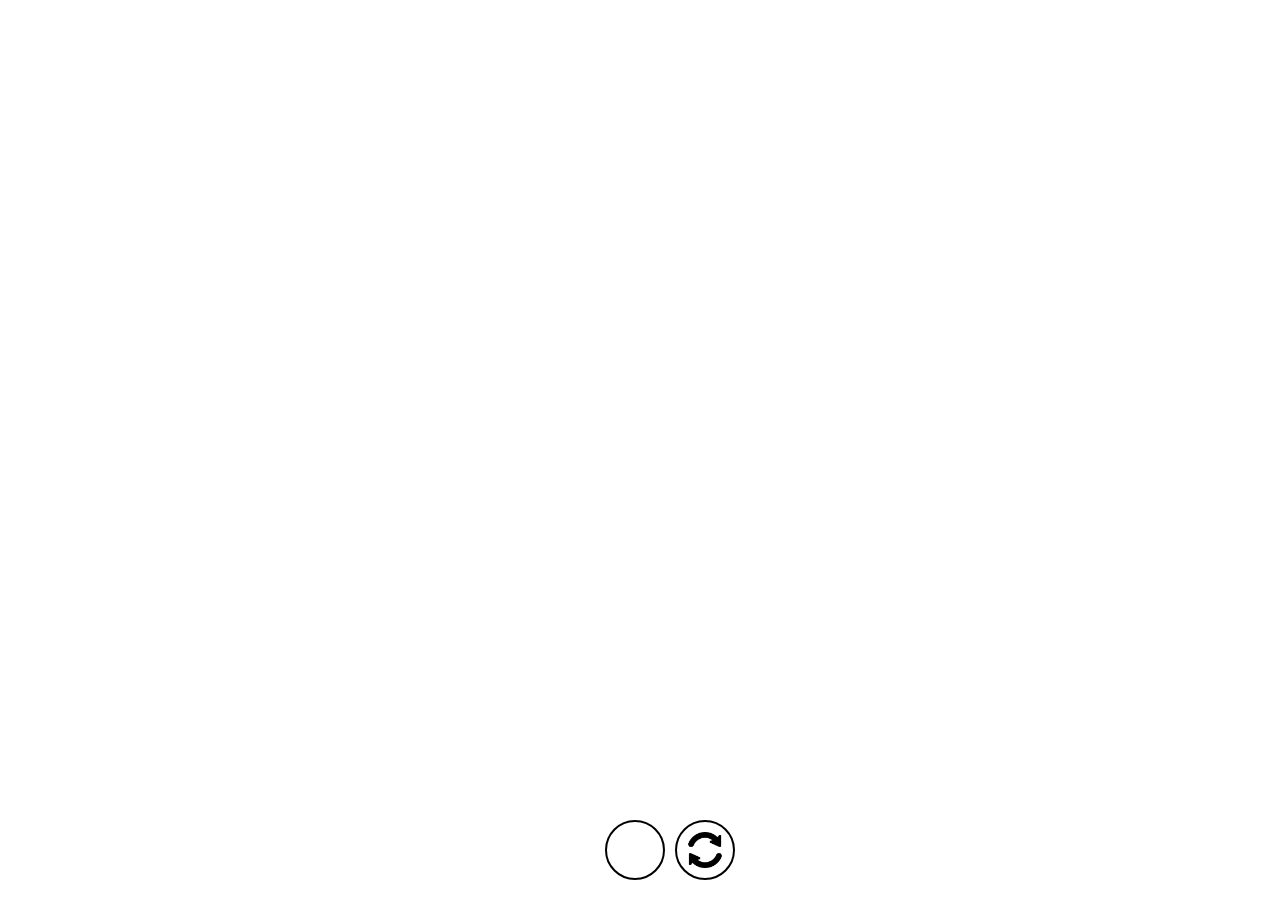
<file: front/index.html>
<!DOCTYPE html>
<html>
<head>
    <title>Photo Capture</title>
    <link rel="stylesheet" type="text/css" href="style.css">
    <meta name="viewport" content="width=device-width, initial-scale=1">
</head>
<body>
    <div id="notification"></div>
    <div id="videoWrapper">
        <video id="video" autoplay></video>
        <canvas id="canvas" style="display:none;"></canvas>
    </div>
    <button id="capture" class="capture-button"></button>
    <button id="switch">
        <img src="switch_camera.png" alt="Switch Camera" id="switchIcon">
    </button>
    <script src="script.js"></script>
</body>
</html>
</file>
<file: front/style.css>
body {
    margin: 0;
    overflow: hidden;
}

#videoWrapper {
    position: relative;
    width: 100%; /* adjust as needed */
    height: 100%; /* adjust as needed */
    overflow: hidden;
}

#capture, #switch {
    position: fixed;
    bottom: 20px;
    width: 60px;
    height: 60px;
    border-radius: 50%;
    background: white;
    border: 2px solid black;
}

#capture {
    left: calc(50% - 35px); /* Adjust as needed */
}

#switch {
    left: calc(50% + 35px); /* Adjust as needed */
    padding: 10px; /* Adjust as needed */
}

#switchIcon {
    width: 100%;
    height: auto;
    background-color: transparent;
}

#notification {
    position: fixed;
    top: 0;
    left: 0;
    width: 100%;
    padding: 10px;
    background: yellow;
    text-align: center;
    display: none;
    z-index: 1;
}
</file>
